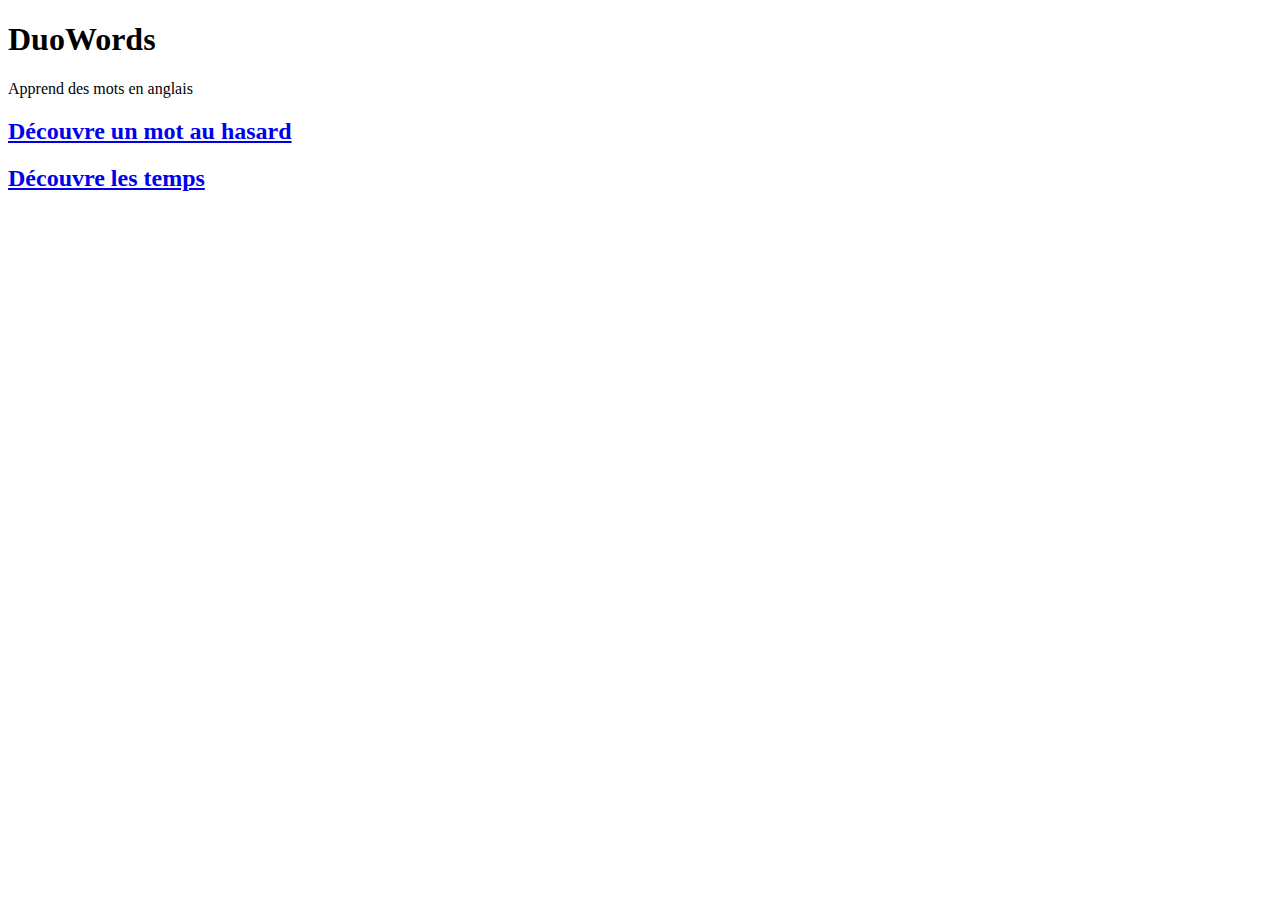
<file: index.html>
<!DOCTYPE html>
<html lang="fr">
<head>
    <meta charset="UTF-8">
    <meta name="viewport" content="width=device-width, initial-scale=1.0">
    <title>DuoWords</title>
</head>
<body>
    <h1>DuoWords</h1>
    <p>Apprend des mots en anglais</p>
    <h2><a href="page_2.html">Découvre un mot au hasard</a></h2>
    <h2><a href="les_temps.html">Découvre les temps</a></h2>
</body>
</html>
</file>
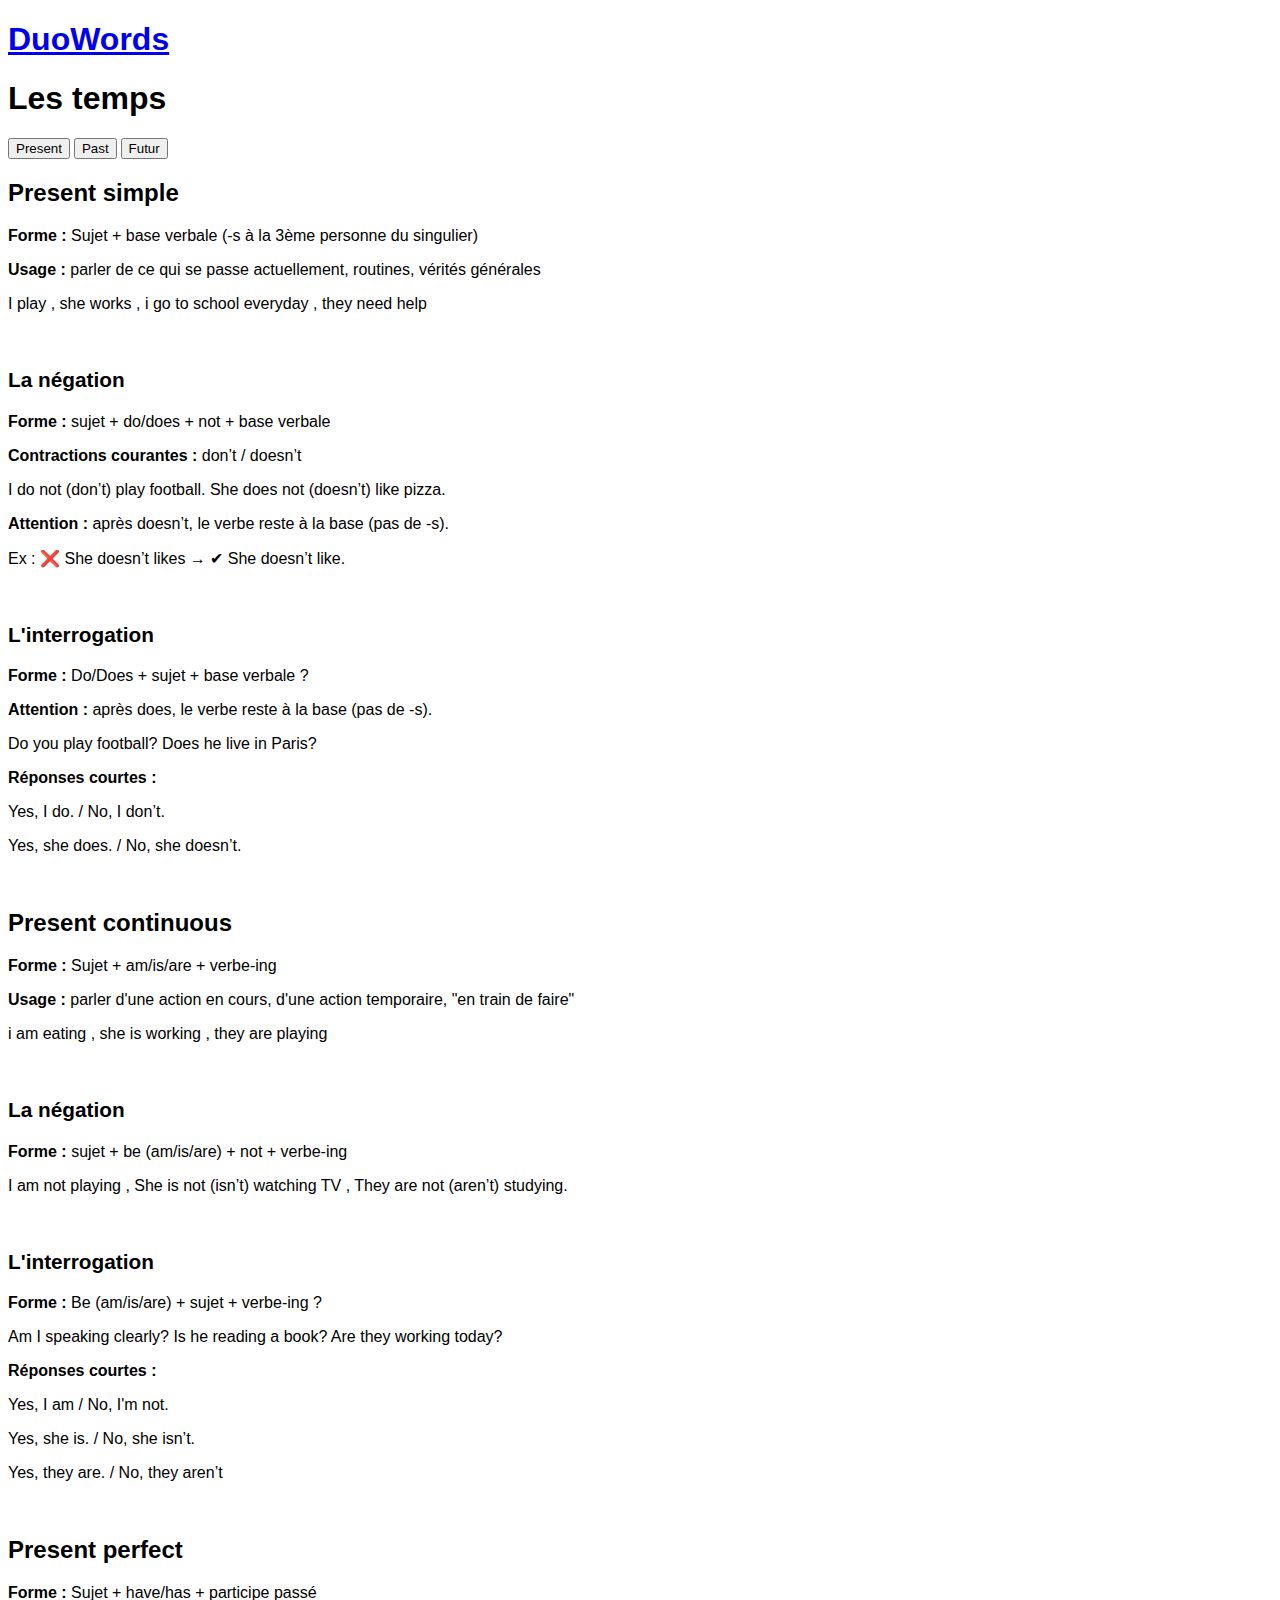
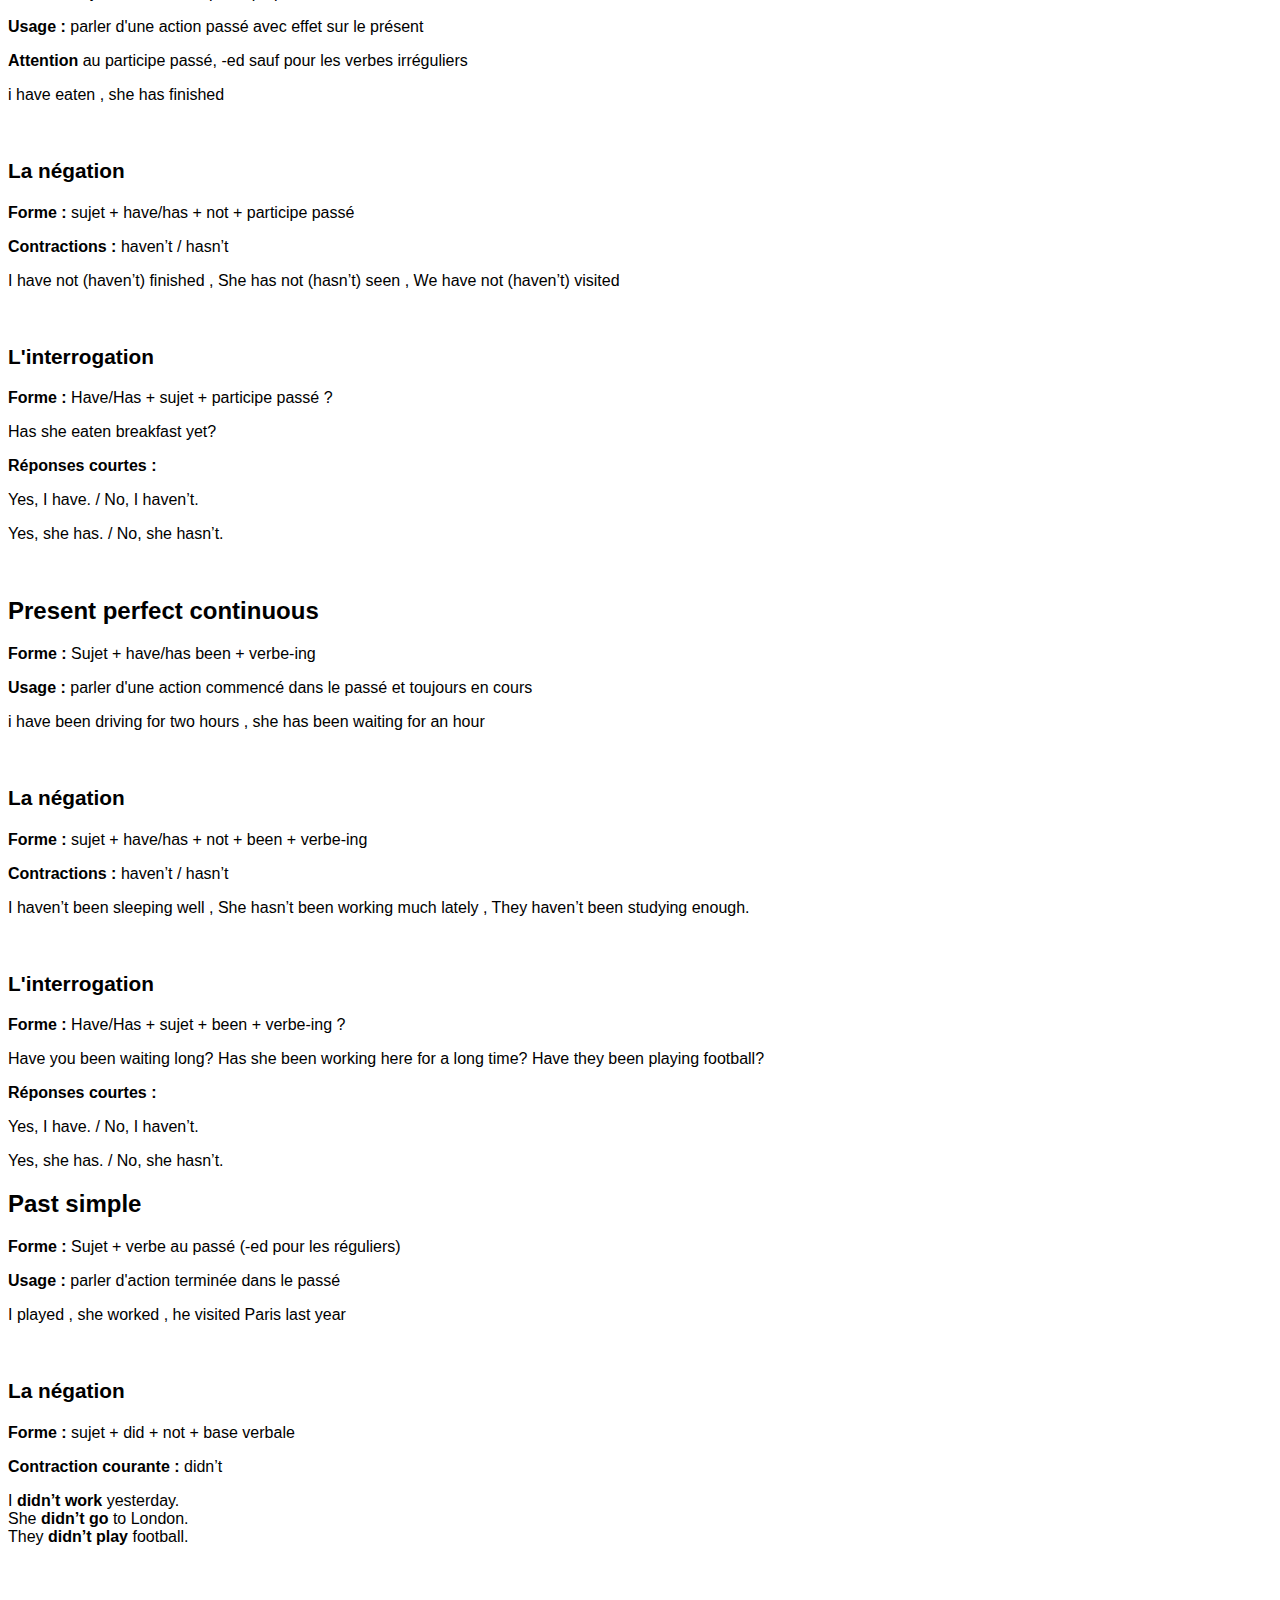
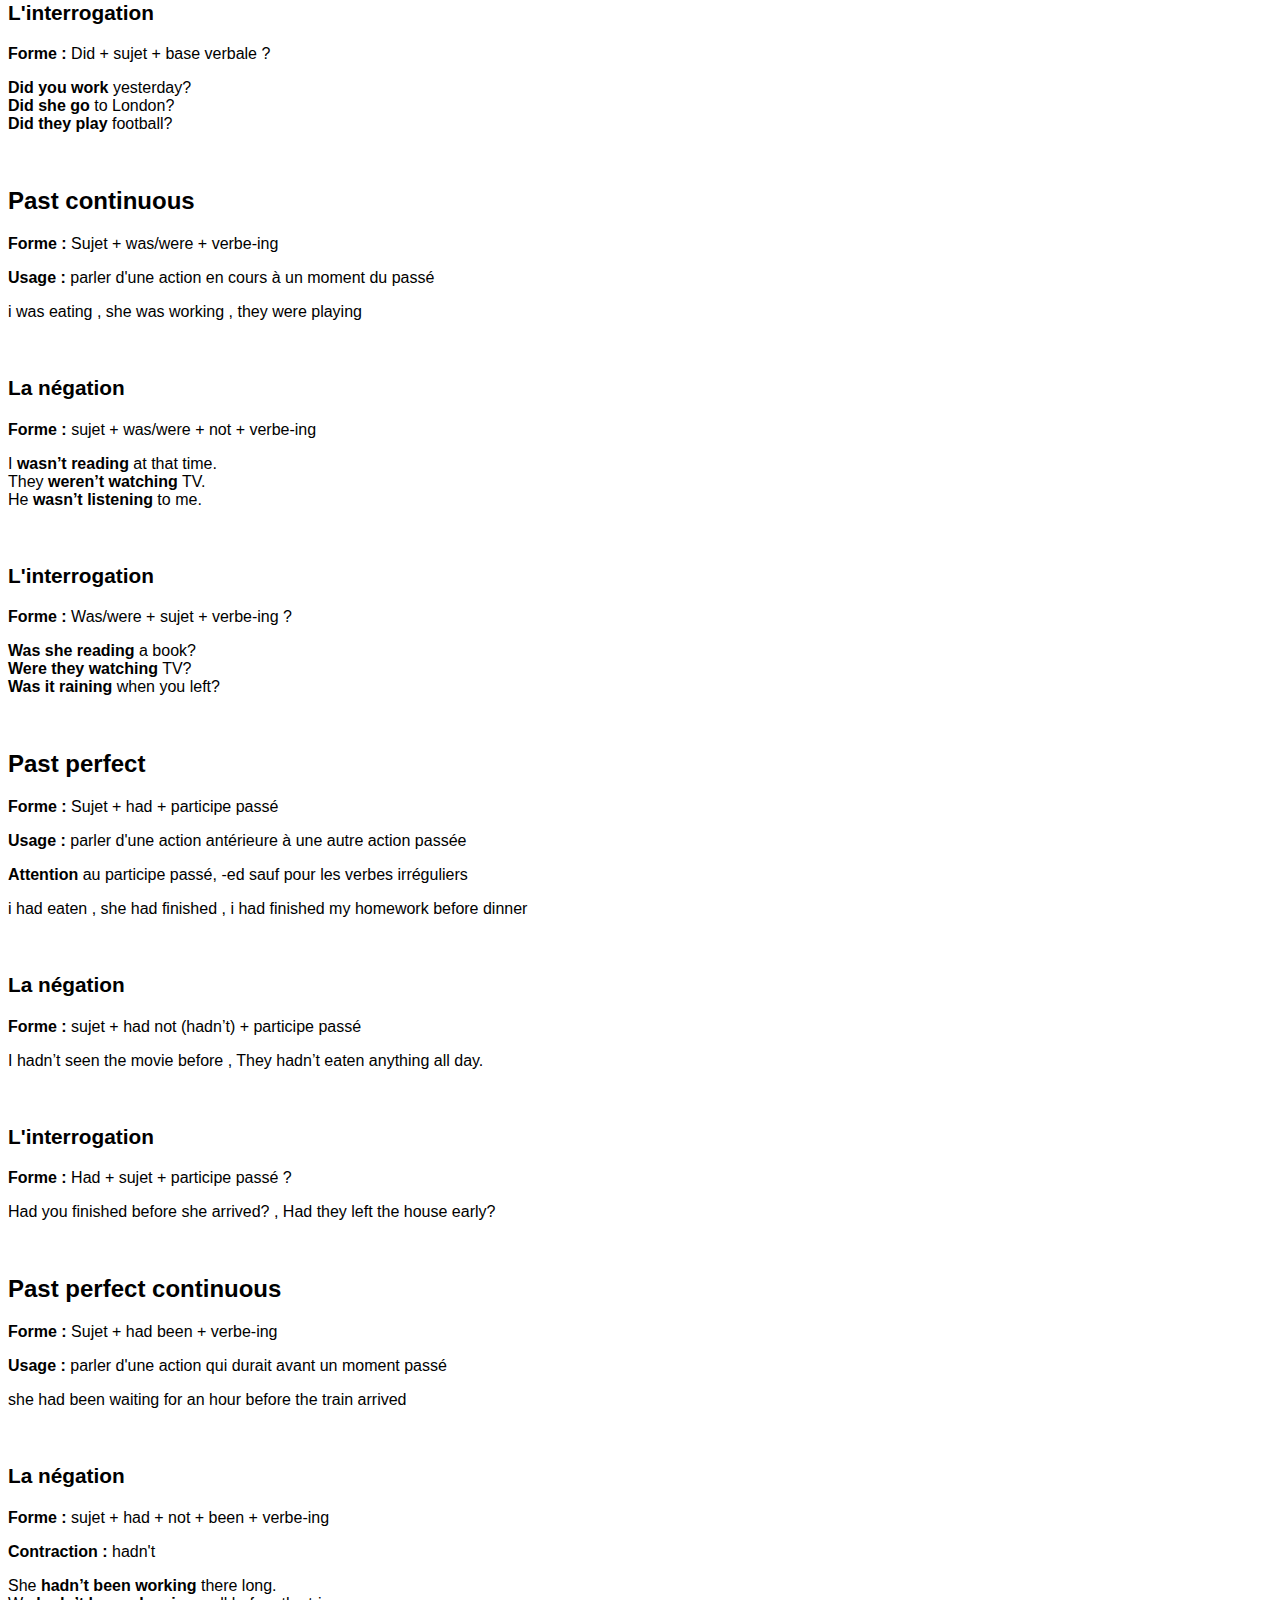
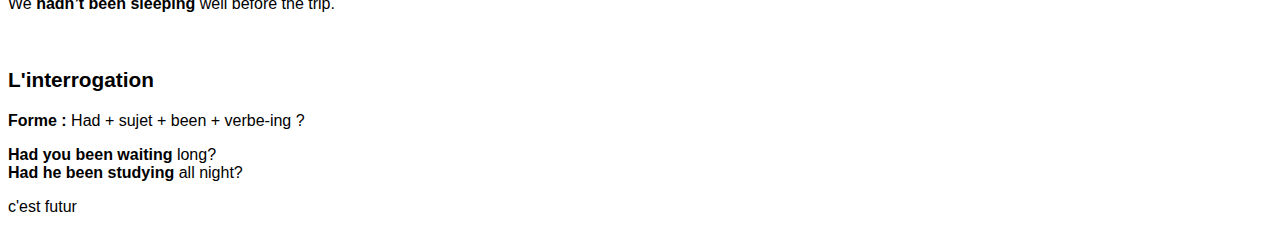
<file: les_temps.html>
<!DOCTYPE html>
<html lang="fr">
<head>
    <meta charset="UTF-8">
    <meta name="viewport" content="width=device-width, initial-scale=1.0">
    <title>les temps</title>
    <link rel="stylesheet" href="style.css">
    <script src="js_temps.js"></script>

</head>
<body>
    <h1 id="logo"><a href="index.html">DuoWords</a></h1>
    <h1>Les temps</h1>
    <div id="container">
    <button id="b_temps" onclick="afficherTextePresent()">Present</button>
    <button id="b_temps" onclick="afficherTextePasse()">Past</button>
    <button id="b_temps" onclick="afficherTexteFutur()">Futur</button>
    </div>
    <div id="present">
    <h2>Present simple</h2>
    <p><b>Forme :</b> Sujet + base verbale (-s à la 3ème personne du singulier)</p>
    <p><b>Usage :</b> parler de ce qui se passe actuellement, routines, vérités générales</p>
    <p> I play , she works , i go to school everyday , they need help</p>
    <br>
    <h3>La négation</h3>
    <p><b>Forme :</b> sujet + do/does + not + base verbale </p>
        <p><b>Contractions courantes :</b> don’t / doesn’t </p> 
        <p> I do not (don’t) play football. She does not (doesn’t) like pizza. </p>
        <p><b>Attention :</b> après doesn’t, le verbe reste à la base (pas de -s).</p>  
        <p>Ex : ❌ She doesn’t likes → ✔ She doesn’t like.</p>
    <br>
    <h3>L'interrogation</h3>
    <p><b>Forme :</b> Do/Does + sujet + base verbale ? </p>
        <p><b>Attention :</b> après does, le verbe reste à la base (pas de -s). </p> 
        <p>Do you play football?  Does he live in Paris?</p>
        <p><b>Réponses courtes :</b></p>
        <p>Yes, I do. / No, I don’t.</p>    
        <p>Yes, she does. / No, she doesn’t.</p>
        
    </p>
    <br>
    <h2>Present continuous</h2>
    <p><b>Forme :</b> Sujet + am/is/are + verbe-ing</p>
    <p><b>Usage :</b> parler d'une action en cours, d'une action temporaire, "en train de faire"</p>
    <p> i am eating , she is working , they are playing</p>
    <br>
    <h3>La négation</h3>
    <p><b>Forme : </b>sujet + be (am/is/are) + not + verbe-ing 
        <p>I am not playing , She is not (isn’t) watching TV , They are not (aren’t) studying.</p>
        
    </p>
    <br>
    <h3>L'interrogation</h3>
    <p><b>Forme :</b> Be (am/is/are) + sujet + verbe-ing ?
        <p>Am I speaking clearly? Is he reading a book? Are they working today?</p>
        <p><b>Réponses courtes : </b></p>
        <p>Yes, I am / No, I'm not. </p>    
        <p>Yes, she is. / No, she isn’t.</p>
        <p>Yes, they are. / No, they aren’t</p>

    <br>
    <h2>Present perfect</h2>
    <p><b>Forme :</b> Sujet + have/has + participe passé</p>
    <p><b>Usage :</b> parler d'une action passé avec effet sur le présent</p>
    <p><b>Attention</b> au participe passé, -ed sauf pour les verbes irréguliers</p>
    <p> i have eaten , she has finished </p>
    <br>
    <h3>La négation</h3>
    <p><b>Forme :</b> sujet + have/has + not + participe passé
        <p><b>Contractions :</b> haven’t / hasn’t</p>
        <p>I have not (haven’t) finished  , 
        She has not (hasn’t) seen  , 
        We have not (haven’t) visited </p>
        
    </p>
    <br>
    <h3>L'interrogation</h3>
    <p><b>Forme :</b> Have/Has + sujet + participe passé ?
        <p>Has she eaten breakfast yet?</p>
        <p><b>Réponses courtes :</b></p>
        <p>Yes, I have. / No, I haven’t.</p>    
        <p>Yes, she has. / No, she hasn’t.</p>
    <br>

    <h2>Present perfect continuous</h2>
    <p><b>Forme :</b> Sujet + have/has been + verbe-ing</p>
    <p><b>Usage :</b> parler d'une action commencé dans le passé et toujours en cours</p>
    
    <p> i have been driving for two hours , she has been waiting for an hour </p>
    <br>
    <h3>La négation</h3>
    <p><b>Forme :</b> sujet + have/has + not + been + verbe-ing
        <p><b>Contractions : </b>haven’t / hasn’t</p>
        <p>I haven’t been sleeping well , 
        She hasn’t been working much lately , 
        They haven’t been studying enough.</p>
        
    </p>
    <br>
    <h3>L'interrogation</h3>
    <p><b>Forme :</b> Have/Has + sujet + been + verbe-ing ?
        <p>Have you been waiting long?
        Has she been working here for a long time?
        Have they been playing football? </p>
        <p><b>Réponses courtes :</b></p>
        <p>Yes, I have. / No, I haven’t.  </p>  
        <p>Yes, she has. / No, she hasn’t.</p>
        
    </div>


    <div id="passe">
    <h2>Past simple</h2>
    <p><b>Forme :</b> Sujet + verbe au passé (-ed pour les réguliers)</p>
    <p><b>Usage :</b> parler d'action terminée dans le passé</p>
    <p> I played , she worked , he visited Paris last year</p>
    <br>
    <h3>La négation</h3>
    <p><b>Forme :</b> sujet + did + not + base verbale </p>
        <p><b>Contraction courante :</b> didn’t </p> 
        <p> I <b>didn’t work</b> yesterday.<br>
    She <b>didn’t go</b> to London.<br>
    They <b>didn’t play</b> football.</p>

    <br>
    <h3>L'interrogation</h3>
    <p><b>Forme :</b> Did + sujet + base verbale ? </p>
        
        <p><b>Did you work</b> yesterday?<br>
    <b>Did she go</b> to London?<br>
    <b>Did they play</b> football?</p>
        
    </p>
    <br>
    <h2>Past continuous</h2>
    <p><b>Forme :</b> Sujet + was/were + verbe-ing</p>
    <p><b>Usage :</b> parler d'une action en cours à un moment du passé</p>
    <p> i was eating , she was working , they were playing</p>
    <br>
    <h3>La négation</h3>
    <p><b>Forme : </b>sujet + was/were + not + verbe-ing 
        <p> I <b>wasn’t reading</b> at that time.<br>
    They <b>weren’t watching</b> TV.<br>
    He <b>wasn’t listening</b> to me.</p>
        
    </p>
    <br>
    <h3>L'interrogation</h3>
    <p><b>Forme :</b> Was/were + sujet + verbe-ing ?
        <p> <b>Was she reading</b> a book?<br>
    <b>Were they watching</b> TV?<br>
    <b>Was it raining</b> when you left?</p>

    <br>
    <h2>Past perfect</h2>
    <p><b>Forme :</b> Sujet + had + participe passé</p>
    <p><b>Usage :</b> parler d'une action antérieure à une autre action passée</p>
    <p><b>Attention</b> au participe passé, -ed sauf pour les verbes irréguliers</p>
    <p> i had eaten , she had finished , i had finished my homework before dinner</p>
    <br>
    <h3>La négation</h3>
    <p><b>Forme :</b> sujet + had not (hadn’t) + participe passé
        <p>I hadn’t seen the movie before , They hadn’t eaten anything all day.</p>
        
    </p>
    <br>
    <h3>L'interrogation</h3>
    <p><b>Forme :</b> Had + sujet + participe passé ?
        <p>Had you finished before she arrived? , Had they left the house early?</p>
    <br>

    <h2>Past perfect continuous</h2>
    <p><b>Forme :</b> Sujet + had been + verbe-ing</p>
    <p><b>Usage :</b> parler d'une action qui durait avant un moment passé</p>
    <p>she had been waiting for an hour before the train arrived </p>
    <br>
    <h3>La négation</h3>
    <p><b>Forme :</b> sujet + had + not + been + verbe-ing
        <p><b>Contraction : </b>hadn't</p>
        <p>She <b>hadn’t been working</b> there long.<br>
    We <b>hadn’t been sleeping</b> well before the trip.</p>
        
    </p>
    <br>
    <h3>L'interrogation</h3>
    <p><b>Forme :</b> Had + sujet + been + verbe-ing ?
        <p><b>Had you been waiting</b> long?<br>
    <b>Had he been studying</b> all night?</p>
        
        
    </div>
    <div id="futur">
        <p>c'est futur</p>
        
    </div>
</body>
</html>
</file>
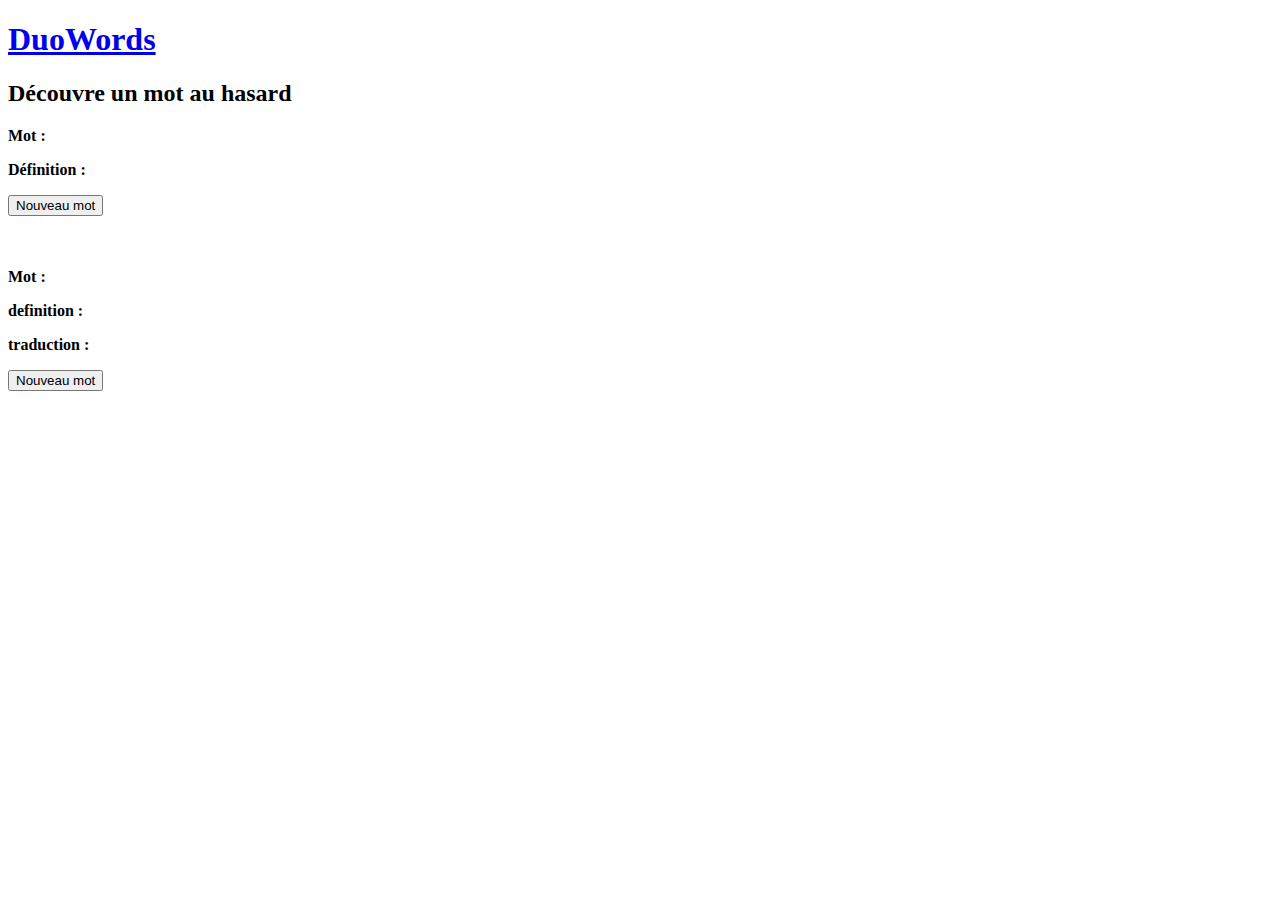
<file: page_2.html>
<!DOCTYPE html>
<html lang="fr">
<head>
    <meta charset="UTF-8">
    <meta name="viewport" content="width=device-width, initial-scale=1.0">
    <title>page_2</title>
</head>
<body>
    <h1><a href="index.html">DuoWords</a></h1>
    <h2>Découvre un mot au hasard</h2>
    <p><b>Mot :</b> <span id="word"></span></p>
    <p><b>Définition :</b> <span id="definition"></span></p>
    
    <button onclick="loadWord()">Nouveau mot</button>
    <br>
    <br>
    <br>
    <p><b>Mot :</b>  <span id="mot"></span></p>
    <p><b>definition :</b>  <span id="def"></span></p>
    <p><b>traduction :</b>  <span id="traduction"></span></p>
    <button onclick="tirerMot()">Nouveau mot</button>

    <script>
    async function getRandomWord() {
      const res = await fetch("https://random-word-api.herokuapp.com/word");
      const data = await res.json();
      return data[0];
    }

    async function getDefinition(word) {
      const url = `https://api.dictionaryapi.dev/api/v2/entries/en/${word}`;
      const res = await fetch(url);
      if (!res.ok) return "Pas de définition trouvée";

      const data = await res.json();
      try {
        return data[0].meanings[0].definitions[0].definition;
      } catch {
        return "Pas de définition trouvée";
      }
    }

    

    async function loadWord() {
      const word = await getRandomWord();
      document.getElementById("word").textContent = word;

      const definition = await getDefinition(word);
      document.getElementById("definition").textContent = definition;

    }
    async function tirerMot(){
      const reponse = await fetch("mots.json");
      const data = await reponse.json();
      const liste = data.words;

      const mot =  liste[Math.floor(Math.random() * liste.length)];
      document.getElementById("mot").textContent = mot.word;
      document.getElementById("def").textContent = mot.definition;
      document.getElementById("traduction").textContent = mot.translation.word;
    }
    tirerMot()
    loadWord()
  </script>
</body>
</html>
</file>
<file: style.css>
h1 ,h3,h2, p{
    font-family: 'Segoe UI', Tahoma, Geneva, Verdana, sans-serif;
}


h3{
    font-size: 1.3em;
}
</file>
